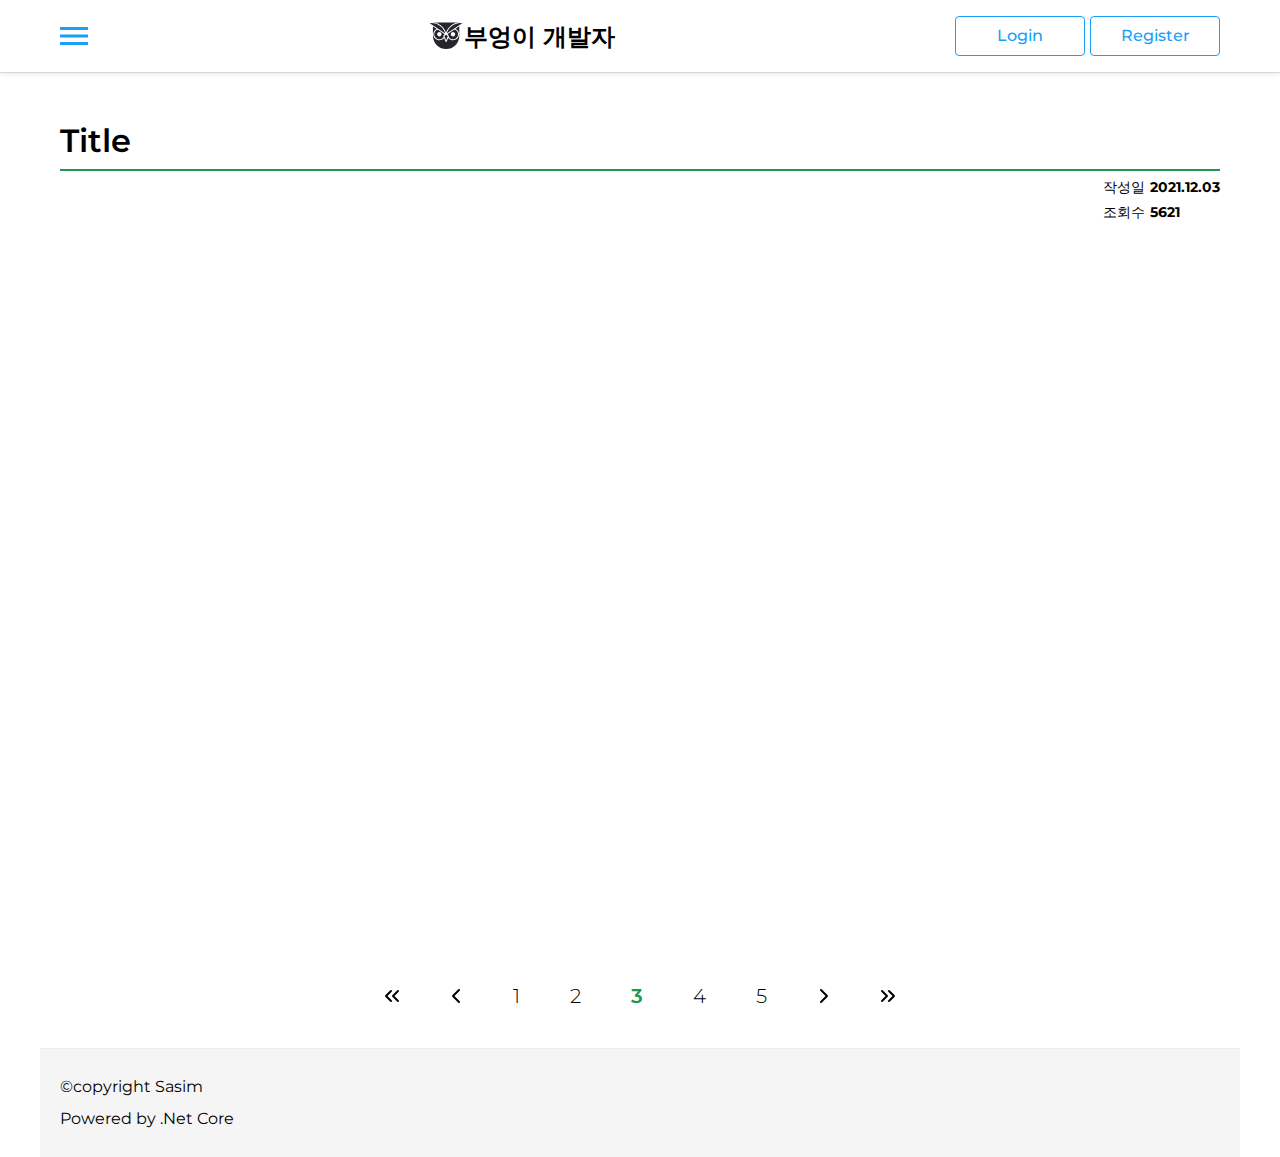
<file: blog.html>
<!DOCTYPE html>
<html lang="ko">

<head>
    <meta charset="UTF-8">
    <meta http-equiv="X-UA-Compatible" content="IE=edge">
    <title>사심가득 블로그</title>

    <meta name="author" content="jinsu">
    <meta name="description" content="Github site for study">
    <meta http-equiv="X-UA-Compatible" content="IE=edge">
    <meta name="viewport" content="width=device-width, 
                    initial-scale=1.0,
                    user-scalable=no,
                    maximun-scale=1,
                    minumun-scale=1">

    <link rel="preconnect" href="https://fonts.googleapis.com">
    <link rel="preconnect" href="https://fonts.gstatic.com" crossorigin>
    <link rel="preconnect" href="https://fonts.googleapis.com">
    <link rel="preconnect" href="https://fonts.gstatic.com" crossorigin>
    <link href="https://fonts.googleapis.com/css2?family=Montserrat:wght@300;500;600&display=swap" rel="stylesheet">

    <link rel="shortcut icon" type="image/x-icon" href="./img/owl.svg">

    <!-- css 호출할때 순서 중요 -->
    <link rel="stylesheet" href="./css/reset.css">
    <link rel="stylesheet" href="./css/blog.css">
    <link rel="stylesheet" href="https://use.fontawesome.com/releases/v5.15.4/css/all.css"
        integrity="sha384-DyZ88mC6Up2uqS4h/KRgHuoeGwBcD4Ng9SiP4dIRy0EXTlnuz47vAwmeGwVChigm" crossorigin="anonymous">

    <link rel="stylesheet" media="(max-width: 768px)" href="./css/blog_small.css">
    <script defer src="./blog.js"></script>
</head>

<body>
    <div class="body__container">

        <!-- SIDEBAR -->
        <div class="sidebar toggle">
            <div class="inner">
                <div class="toggle-btn toggle">Header Menu Toggle Button</div>
                <form id="search-form" method="POST" action="">
                    <input type="text" id="search" class="input--text" placeholder="Search">
                    <input type="submit" value="submit">
                </form>
                <div class="btn-group toggle">
                    <a href="#" class="btn sign-in">Login</a>
                    <a href="#" class="btn sign-up">Register</a>
                </div>
                <div class="visit--count">
                    <ul>
                        <li>Total visit</li>
                        <li>10,000</li>
                    </ul>
                    <ul>
                        <li>Today visit</li>
                        <li>100</li>
                    </ul>
                </div>
                <div class="category">
                    <ul class="menu">
                        <li><a href="#">Category1</a></li>
                        <li class="count">(140)</li>
                    </ul>
                    <ul class="sub--menu">
                        <li><a href="#">name</a></li>
                        <li class="count">(40)</li>
                    </ul>
                    <ul class="sub--menu">
                        <li><a href="#">name</a></li>
                        <li class="count">(40)</li>
                    </ul>
                    <ul class="sub--menu">
                        <li><a href="#">name</a></li>
                        <li class="count">(40)</li>
                    </ul>
                    <ul class="sub--menu">
                        <li><a href="#">name</a></li>
                        <li class="count">(40)</li>
                    </ul>
                </div>
                <div class="category">
                    <ul class="menu">
                        <li><a href="#">Category2</a></li>
                        <li class="count">(140)</li>
                    </ul>
                    <ul class="sub--menu">
                        <li><a href="#">name</a></li>
                        <li class="count">(40)</li>
                    </ul>
                    <ul class="sub--menu">
                        <li><a href="#">name</a></li>
                        <li class="count">(40)</li>
                    </ul>
                    <ul class="sub--menu">
                        <li><a href="#">name</a></li>
                        <li class="count">(40)</li>
                    </ul>
                    <ul class="sub--menu">
                        <li><a href="#">name</a></li>
                        <li class="count">(40)</li>
                    </ul>
                </div>
                <div class="category">
                    <ul class="menu">
                        <li><a href="#">Category3</a></li>
                        <li class="count">(140)</li>
                    </ul>
                    <ul class="sub--menu">
                        <li><a href="#">name</a></li>
                        <li class="count">(40)</li>
                    </ul>
                    <ul class="sub--menu">
                        <li><a href="#">name</a></li>
                        <li class="count">(40)</li>
                    </ul>
                    <ul class="sub--menu">
                        <li><a href="#">name</a></li>
                        <li class="count">(40)</li>
                    </ul>
                    <ul class="sub--menu">
                        <li><a href="#">name</a></li>
                        <li class="count">(40)</li>
                    </ul>
                </div>
            </div>
        </div>

        <!-- HEADER -->
        <header class="section">
            <div class="inner">
                <div class="toggle-btn">Header Menu Toggle Button</div>
                <div class="title-group">
                    <div class="logo">부엉이</div>
                    <a href="#">부엉이 개발자</a>
                </div>
                <div class="btn-group">
                    <a href="#" class="btn sign-in">Login</a>
                    <a href="#" class="btn sign-up">Register</a>
                </div>
            </div>
        </header>

        <!-- VISUAL -->
        <section class="section section--visual">
            <div class="inner">
                <div class="summary">
                    <h2 class="summary__title">Title</h2>
                </div>
                <div class="board clearfix">
                    <div class="post_info float--right">
                        <ul>
                            <li>작성일</li>
                            <li>2021.12.03</li>
                        </ul>
                        <ul>
                            <li>조회수</li>
                            <li>5621</li>
                        </ul>
                    </div>
                    <div class="board">
                    </div>
                </div>
            </div>
        </section>

        <!-- PAGENATION -->
        <section class="section section--pagination">
            <div class="inner">
                <ul>
                    <li><a href="#" class="max_left">max_left</a></li>
                    <li><a href="#" class="left">left</a></li>
                    <li><a href="#" class="num">1</a></li>
                    <li><a href="#" class="num">2</a></li>
                    <li><a href="#" class="num index">3</a></li>
                    <li><a href="#" class="num">4</a></li>
                    <li><a href="#" class="num">5</a></li>
                    <li><a href="#" class="right">right</a></li>
                    <li><a href="#" class="max_right">max_rigt</a></li>
                </ul>
            </div>
        </section>

        <!-- FOOTER -->
        <footer class="section">
            <div class="inner clearfix">
                <div class="float--left">
                    <h2>©copyright Sasim</h2> <br />
                    <h3>Powered by .Net Core</h3>
                </div>
                <ul class="site-links float--right">
                    <li><a href="#">
                            <i class="fab fa-github fa-lg"></i>
                        </a></li>
                    <li> <a href="#">
                            <i class="fab fa-linkedin fa-lg"></i>
                        </a></li>
                </ul>
            </div>
    </div>
    </footer>
    </div>

</body>

</html>
</file>
<file: css/blog.css>
/* COMMON */
.body__container {
    font-family: 'Montserrat', sans-serif;
    font-size: 16px;
    font-weight: 400;
    color: black;
}

a {
    text-decoration: none;
    color: black
}

.btn {
    width: 130px;
    height: 40px;
    padding: 0 16px;

    border: 1px solid #18a0fb;
    box-sizing: border-box;
    border-radius: 4px;

    display: flex;
    justify-content: center;
    align-items: center;
    text-align: center;

    color:#18a0fb;
    font-size: 16px;
    font-weight: 500;
}

.btn:hover {
    background: #18a0fb;
    color:#fff;
}

.input--text {
    width: 100%;
    height: 40px;
    padding: 2px 10px;
    border: 1px solid #18a0fb;
    border-radius: 4px;
    box-sizing: border-box;
    outline: none;
    font-size: 16px;
    font-weight: 200;
    line-height: 20px;
}

.input--text:focus {
    border-color: #51a7e8;
    box-shadow: inset 0 1px 2px rgba(0,0,0,0.075), 
    0 0 5px rgba(81,167,232,0.5);
}

.input--text::-webkit-input-placeholder{
    color: #18a0fb;
} 
.input--text::-ms-input-placeholder{
    color: #18a0fb;
} 
.input--text::-moz-input-placeholder{
    color: #18a0fb;
} 




/* SECTION & INNER */
.section {
    position: relative;
}

.section .inner {
    max-width: 1200px;
    margin: 0 auto;
    box-sizing: border-box;
    position: relative;
    padding-left: 20px;
    padding-right: 20px;
}


/*  FLOAT CLEARFIX */
.clearfix::after{
    content: "";
    clear: both;
    display: block;
}

.float--left {
    float: left;
}

.float--right{
    float: right;
}


/* HEADER */
header {
    border-bottom: 1px solid rgba(0,0,0,0.15);
    box-shadow: 0 0 5px rgba(0,0,0,0.15);
    background:#fff;
}

header .inner {
    display: flex;
}

.toggle-btn {
    background: url("../img/toggle_blue.svg");
    width: 28px;
    height: 18px;
    cursor:pointer;
    text-indent: -9999px;
    margin: 27px 0;
}

header .title-group {
    display: flex;
    justify-content: center;
    align-items: center;
    margin: 0 auto;
}

header .title-group .logo {
    background: url("../img/owl.svg");
    width: 36px;
    height: 36px;
    display: block;
    text-indent: -9999px;
}

header .title-group a {
    display: block;
    padding: 21.5px 0;
    font-size: 24px;
    font-weight: bold;
    line-height: 29px;
}

header .btn-group {
    display: flex;
    justify-content: center;
    align-items: center;
}

header .sign-in {
    margin-right: 5px;
}


/* SIDE BAR */
.sidebar {
    width: 330px;
    height: 100%;
    overflow-y: auto;
    border: 1px solid #eee;
    position: fixed;
    z-index: 1;
    background:#fff;
}

.sidebar.toggle{
    visibility: hidden;
    width: 0;
    left:-500px;

    transition: all 0.5s;
}

.sidebar.toggle.on{
    visibility: visible;
    width: 330px;
    left:0px;
}

.sidebar .inner {
    margin-left: 28px;
    margin-right: 28px;
}

.sidebar #search-form {
    margin-top:33px;
    display: flex;
    position: relative;
}

.sidebar #search + [type="submit"] {
    background: url("../img/search.png");
    position: absolute;
    top:2px;
    right: 5px;
    width: 32px;
    height: 32px;
    text-indent: -999px;
    border:none;
    cursor: pointer;
}

.sidebar .btn-group {
    display: none;
}

.sidebar .visit--count{
    margin-top: 28px;
}

.sidebar .visit--count ul{
    display: flex;
    margin-bottom: 8px;
}

.sidebar .visit--count ul li:first-child{
    font-weight: bold;
    font-size: 12px;
    line-height: 15px;
    color:black;
    margin-right: 8px;
}


.sidebar .visit--count ul li{
    font-weight: normal;
    font-size: 12px;
    line-height: 15px;
    color:#219653;
}

.sidebar .category{
    margin: 20px 0;
    border-top: 1px solid #219653;
}

.sidebar .category .menu {
    margin-top: 24px;
    margin-bottom: 12px;
    font-weight: bold;
    font-size: 24px;
    line-height: 29px;
    color:black;
    display: flex;
}

.sidebar .category .menu .count {
    font-size: 12px;
    line-height: 29px;
    color: #EB5757;
    margin-left: 8px;
}

.sidebar .category .sub--menu{
    margin-bottom: 4px;
    font-size:24px;
    line-height: 29px;
    color:black;
    display: flex;
}

.sidebar .category .sub--menu .count {
    font-size: 12px;
    line-height: 29px;
    color:#EB5757;
    margin-left: 4px;
}

.sidebar::-webkit-scrollbar {
    width: 8px;
}

.sidebar::-webkit-scrollbar-thumb { 
    background: #f5f5f5;
}


/* VISUAL */
.section--visual {
    margin-top: 56px;
}

.section--visual .summary {
    border-bottom: 2px solid #219653;
    width: 100%;
}

.section--visual .summary__title {
    font-weight: 600;
    font-size: 32px;
    line-height: 24px;
    padding-bottom: 16px;
}

.section--visual .board {
    height: 800px;
}

.section--visual .board .post_info{

}

.section--visual .board .post_info ul{
    font-weight: 400;
    font-size: 14px;
    line-height: 17px;
    color: black;
}

.section--visual .board .post_info ul li:first-child{
    float: left;
    font-weight: 400;
    font-size: 14px;
    line-height: 17px;
    color: black;
    margin-left: 5px;
    padding-top:8px;
}

.section--visual .board .post_info ul li{
    float: left;
    font-weight: bold;
    font-size: 14px;
    line-height: 17px;
    color: black;
    margin-left: 5px;
    padding-top:8px;
}

/* PAGENATION */
.section--pagination {
    margin-top: 8px;
    margin-bottom: 35px;
}

.section--pagination .inner{
    max-width: 600px;
    margin: 0 auto;
}

.section--pagination ul {
    display: flex;
}

.section--pagination ul li {
    display: flex;
    float: left;
    align-items: center;
    margin: 0 auto;
}

.section--pagination ul a {
    display: block;
    align-items: center;
    font-weight: 300;
    font-size: 20px;
    line-height: 24px;
}

.section--pagination .max_left{
    background: url("../img/chevrons-left.svg");
    width: 24px;
    height: 24px;
    text-indent: -9999px;;
}

.section--pagination .left{
    background: url("../img/chevron-left.svg");
    width: 24px;
    height: 24px;
    text-indent: -9999px;;
}

.section--pagination .right{
    background: url("../img/chevron-right.svg");
    width: 24px;
    height: 24px;
    text-indent: -9999px;;
}

.section--pagination .max_right{
    background: url("../img/chevrons-right.svg");
    width: 24px;
    height: 24px;
    text-indent: -9999px;;
}

.section--pagination .num {
    padding:5px;
}

.section--pagination .index{
    color:#219653;
    font-weight: 600;
}


/* FOOTER */

footer {

}

footer .inner {
    padding: 30px 0;
    border-top: 1px solid #eee;
    background:#F5F5F5;
}

footer .site-links {
    display: flex;
}

footer .site-links li {
    font-size: 24px;
    font-weight: 500;
    margin-right: 10px;
    color:black;
    line-height: 30px;
}

footer .site-links li a {
}

footer .site-links li a:hover {
    text-decoration: underline;
}
</file>
<file: css/blog_small.css>
/* HEADER */
header.section .inner {
    max-width: none;
    height: 100%;
    display: block;
    position: relative;
}

header .toggle-btn {
    float:left;
}

header .title-group a{
    padding: 18px 0;
    font-size: 18px;
    font-weight: bold;
    line-height: 18px;
}


header .btn-group {
    display: none;
}


/* SIDE BAR */
.sidebar {
    width: 100%;
    height: 100%;
    overflow-y: auto;
    border: 1px solid #eee;
    position: fixed;
    z-index: 1;
    background:#fff;
}

.sidebar.toggle{
    visibility: hidden;
    width: 0;
    left:-500px;
    transition: all 0.5s;
}

.sidebar.toggle.on{
    visibility: visible;
    width: 100%;
    left:0px;
}

.sidebar #search-form{
    max-width: 600px;
}

.sidebar .btn-group {
    margin-top: 15px;
    display: flex;
    max-width: 600px;
    justify-content: left;
}
.sidebar .btn-group .sign-in {
    width: 100%;
    margin-right: 5px;
}
.sidebar .btn-group .sign-up {
    width: 100%;
    margin-left: 5px;
}


.toggle-btn {
    background: url("../img/toggle_blue.svg");
    width: 25px;
    height: 18px;
    cursor:pointer;
    text-indent: -9999px;
    margin: 20px 0px;
}


/* VISUAL */
.section--visual {
    margin-top: 40px;
}

.section--visual .summary__title {
    font-weight: 600;
    font-size: 24px;
    line-height: 16px;
    padding-bottom: 12px;
}

.section--visual .board .post_info ul{
    font-weight: 400;
    font-size: 10px;
    line-height: 15px;
    color: black;
}

.section--visual .board .post_info ul li:first-child{
    float: left;
    font-weight: 400;
    font-size: 10px;
    line-height: 15px;
    color: black;
    margin-left: 5px;
    padding-top:8px;
}

.section--visual .board .post_info ul li{
    float: left;
    font-weight: bold;
    font-size: 10px;
    line-height: 15px;
    color: black;
    margin-left: 5px;
    padding-top:8px;
}
</file>
